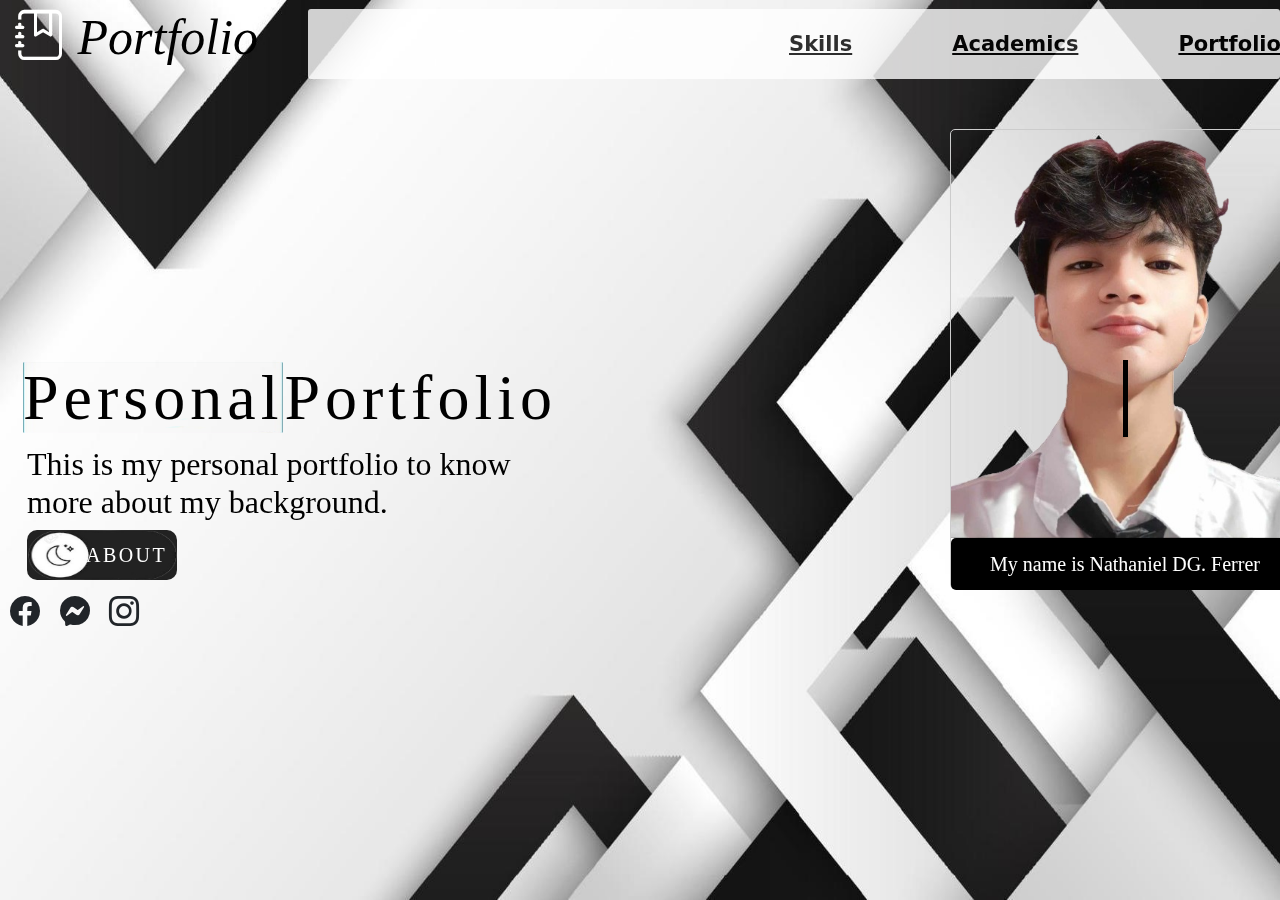
<file: index.html>
<!DOCTYPE html>
<html lang="en">
<head>
    <meta charset="UTF-8">
    <meta name="viewport" content="width=device-width, initial-scale=1.0">
    <link rel="stylesheet" href="style.css">
    <title>Personal Portfolio</title>
    <!--bootstrap icon CDN-->
    <link rel="stylesheet" href="https://cdn.jsdelivr.net/npm/bootstrap-icons@1.11.3/font/bootstrap-icons.min.css">
    <!--Bootstrap CDN-->
    <link href="https://cdn.jsdelivr.net/npm/bootstrap@5.3.3/dist/css/bootstrap.min.css" rel="stylesheet" integrity="sha384-QWTKZyjpPEjISv5WaRU9OFeRpok6YctnYmDr5pNlyT2bRjXh0JMhjY6hW+ALEwIH" crossorigin="anonymous">
    
</head>
<body>
    <div class="main">
    <i class="bi bi-journal-bookmark"><span> Portfolio</i></span>
        </div>
    
    <div class="menu">
        <ul>
            <li><a href="Skills.html">Skills</a></li>
            <li><a href="Academics.html">Academics</a></li>
            <li><a href="Portfolio.html">Portfolio</a></li>
            </ul>
    </div>

<div class="content">
    <div class="container">
        <h3 class="text"><span>Personal</span>Portfolio</h3>
    <h2>This is my personal portfolio to know<br>more about my background.</h2>
    <a href="About.html">About</a>
    </div>
</div>

<div class="gallery">
<img src="370158714_1560044621432585_3002796026713331052_n-removebg-preview (1)-Photoroom.png-Photoroom.png">
<div class="desc">My name is Nathaniel DG. Ferrer</div>
</div>

<div class="Icon">
    <i class="bi bi-facebook"></i>
    <i class="bi bi-messenger"></i>
    <i class="bi bi-instagram"></i>
</div>
</body>
</html>
</file>
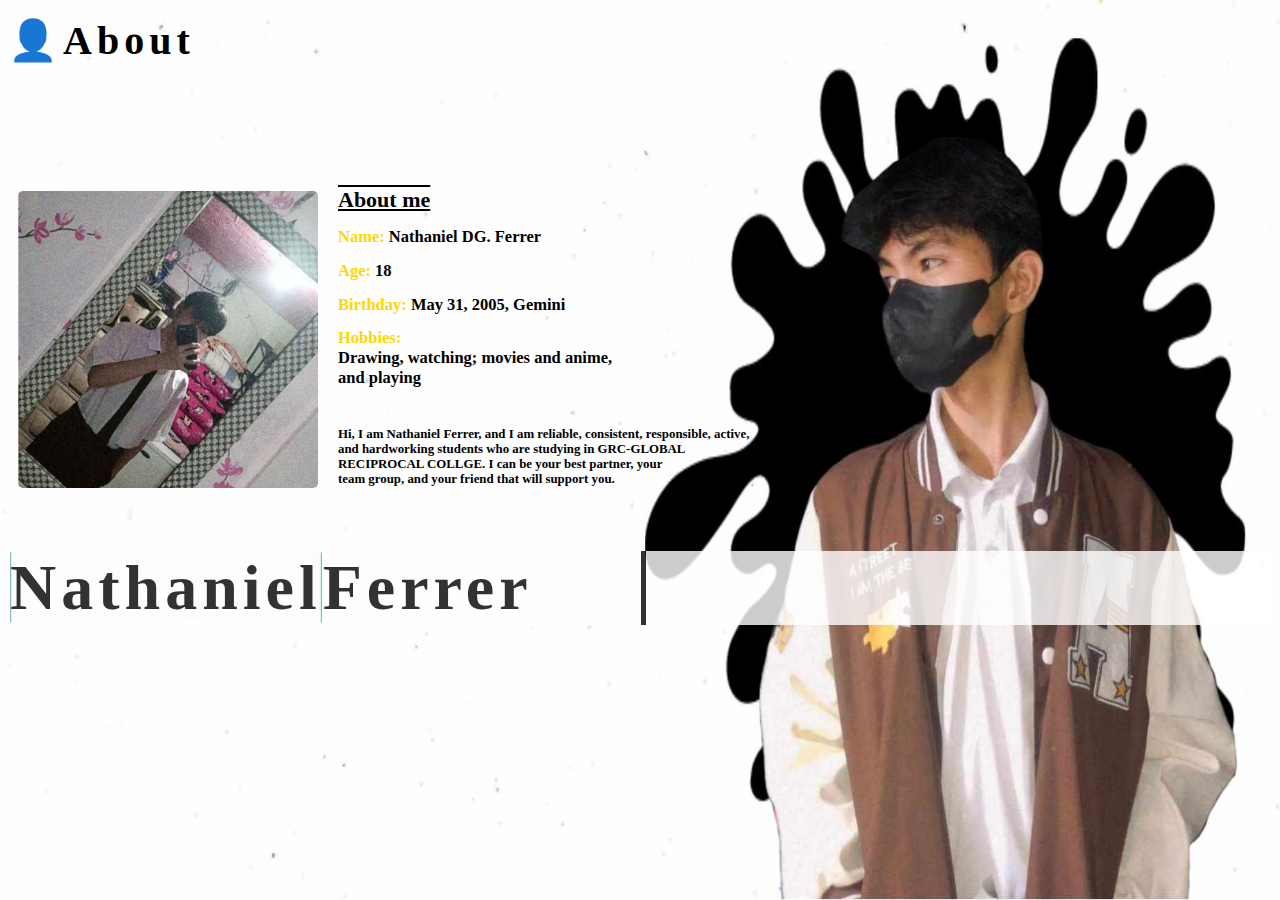
<file: About.html>
<!DOCTYPE html>
<html lang="en">
<head>
    <meta charset="UTF-8">
    <meta name="viewport" content="width=device-width, initial-scale=1.0">
    <style>
      body{
        background-image: url(440167075_1005741137842523_7457431722363223200_n.jpg);
        background-repeat: no-repeat;
        background-size: 100% 100%;
        background-attachment: fixed;
      }
      #myImg {
  border-radius: 5px;
  cursor: pointer;
  transition: 0.3s;
  margin-top: 100px;
  margin-left: 10px;
  max-width: 300px;
}

#myImg:hover {opacity: 0.7;}

/* The Modal (background) */
.modal {
  display: none; /* Hidden by default */
  position: fixed; /* Stay in place */
  z-index: 1; /* Sit on top */
  padding-top: 100px; /* Location of the box */
  left: 0;
  top: 0;
  width: 100%; /* Full width */
  height: 100%; /* Full height */
  overflow: auto; /* Enable scroll if needed */
  background-color: rgb(0,0,0); /* Fallback color */
  background-color: rgba(0,0,0,0.9); /* Black w/ opacity */
}

/* Modal Content (image) */
.modal-content {
  margin: auto;
  display: block;
  width: 80%;
  max-width: 700px;
}

/* Caption of Modal Image */
#caption {
  margin: auto;
  display: block;
  width: 80%;
  max-width: 700px;
  text-align: center;
  color: #ccc;
  padding: 10px 0;
  height: 150px;
}

/* Add Animation */
.modal-content, #caption {  
  -webkit-animation-name: zoom;
  -webkit-animation-duration: 0.6s;
  animation-name: zoom;
  animation-duration: 0.6s;
}

@-webkit-keyframes zoom {
  from {-webkit-transform:scale(0)} 
  to {-webkit-transform:scale(1)}
}

@keyframes zoom {
  from {transform:scale(0)} 
  to {transform:scale(1)}
}

/* The Close Button */
.close {
  position: absolute;
  top: 15px;
  right: 35px;
  color: #f1f1f1;
  font-size: 40px;
  font-weight: bold;
  transition: 0.3s;
}

.close:hover,
.close:focus {
  color: #bbb;
  text-decoration: none;
  cursor: pointer;
}
.title{
  letter-spacing: 5px;
  font-size: 20px;
  margin-top: -10px;
}
.info{
  font-size: 11px;
  margin-left: 330px;
  margin-top: -320px;
}
.link{
    margin-top: 20px;
    margin-left: 1px;
    width: 100%;
    background-color: white;
    opacity: 0.80;

}
.text{
    font-size: 4em;
    letter-spacing: 5px;
    border-right: 5px solid;
    width: 50%;
    overflow: hidden;
    animation: typing 2s steps(25),
     cursor .4s step-end infinite alternate;
     color: black;
     font-family: 'Times New Roman';
}

@keyframes cursor {
10% { border-color: transparent;}
}

@keyframes typing {
   from {width: 0;}
}
.contain span{
 color: black;
 border: 1px solid transparent;
 background-image: url(desktop-wallpaper-pure-white-white-plain-thumbnail.jpg);
 background-repeat: no-repeat;
 background-size: 100% 100%;
 mix-blend-mode: multiply;
 border-radius:5px ;
 border-style: inset;
 font-family: 'Times New Roman';
}
.about{
margin-top: -2200px;
font-size: 30px;
margin-left: 20px;
letter-spacing: 0.15rem;
}
.info span{
  color:gold ;
}
.info h1{
  text-decoration: underline overline;
}

@media only screen and (max-width: 495px) {
    body {
      background-image: url(440167075_1005741137842523_7457431722363223200_n.jpg);
        background-repeat: no-repeat;
        background-size: 100% 100%;
        background-attachment: fixed;
    }
    #myImg{
      margin-left: 100px;
      margin-top: 10px;
    }
    .info{
      margin-left: 20px;
      margin-top: 100px;
    }
    .link{
      margin-left: 10px;
      font-size: 10px;
      width: 90%;
      margin-top: -400px;

    }
  }
    </style>
    
    <title>About</title>
    <head>
    <body>
    
    <div class="title">
    <h1> &#128100;About</h1>
    </div>

    <img id="myImg" src="123.jpg" alt="Nathaniel Ferrer">

    <!-- The Modal -->
    <div id="myModal" class="modal">
      <span class="close">&times;</span>
      <img class="modal-content" id="img01">
      <div id="caption"></div>
    </div>

    <div class="info">
      <h1>About me</h1>
      <h2><span>Name:</span> Nathaniel DG. Ferrer</h2>
      <h2><span>Age:</span> 18</h2>
      <h2><span>Birthday:</span> May 31, 2005, Gemini</h2>
      <h2><span>Hobbies:</span><br>
      Drawing, watching; movies and anime,<br> and playing </h2>
      <br>
      <h3>Hi, I am Nathaniel Ferrer, and I am reliable, consistent, responsible, active,
      <br> and hardworking students who are studying in GRC-GLOBAL<br>
       RECIPROCAL COLLGE. I can be your best partner, your<br> team group, and your friend that will support you.     
  </h3>
  </div>

  <div class="link">
    <div class="contain">
    <h3 class="text"><span>Nathaniel</span>Ferrer</h3>
        </div>
    </div>
    <script>
    // Get the modal
var modal = document.getElementById("myModal");

// Get the image and insert it inside the modal - use its "alt" text as a caption
var img = document.getElementById("myImg");
var modalImg = document.getElementById("img01");
var captionText = document.getElementById("caption");
img.onclick = function(){
  modal.style.display = "block";
  modalImg.src = this.src;
  captionText.innerHTML = this.alt;
}

// Get the <span> element that closes the modal
var span = document.getElementsByClassName("close")[0];

// When the user clicks on <span> (x), close the modal
span.onclick = function() { 
  modal.style.display = "none";
}
    </script>
    </body>
    </html>
</file>
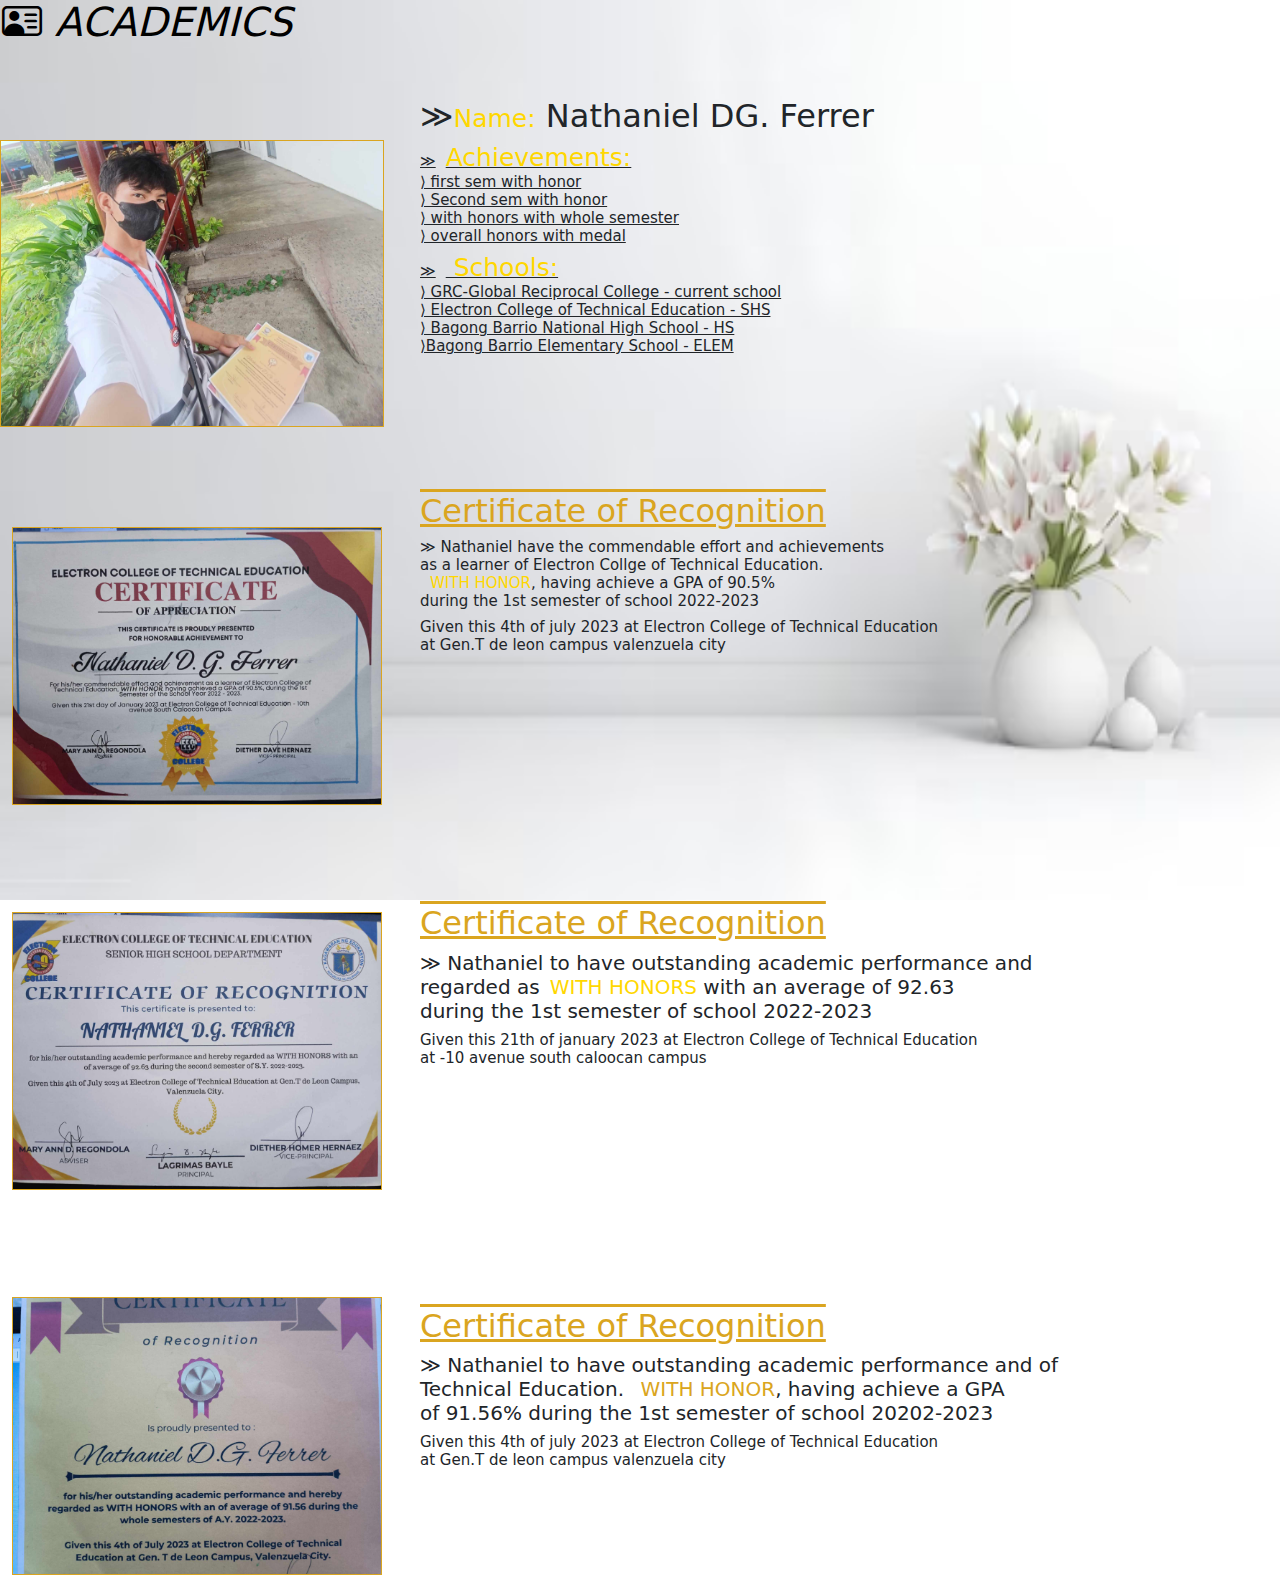
<file: Academics.html>
<!DOCTYPE html>
<html lang="en">
<head>
    <meta charset="UTF-8">
    <meta name="viewport" content="width=device-width, initial-scale=1.0">
    <link rel="stylesheet" href="https://cdn.jsdelivr.net/npm/bootstrap-icons@1.11.3/font/bootstrap-icons.min.css">
    <link href="https://cdn.jsdelivr.net/npm/bootstrap@5.3.3/dist/css/bootstrap.min.css" rel="stylesheet" integrity="sha384-QWTKZyjpPEjISv5WaRU9OFeRpok6YctnYmDr5pNlyT2bRjXh0JMhjY6hW+ALEwIH" crossorigin="anonymous">
    <link rel="stylesheet" href="Academics.html">
    <link rel="stylesheet" href="style.css">
    <style>
      .container {
        position: relative;
        width: 50%;
        margin-top: 100px;
        margin-right: 100px;
      }
      
      .image {
        display: block;
        width: 60%;
        height: 100%;
        border: 1px solid goldenrod;
      }
      
      .overlay {
        position: absolute;
        bottom: 100%;
        left: 0;
        right: 0;
        background-color: whitesmoke;
        overflow: hidden;
        width: 62%;
        height:0;
        transition: .5s ease;
      }
      
      .container:hover .overlay {
        bottom: 0;
        height: 100%;
      }
      
      .text {
        color: gold;
        font-size: 20px;
        position: absolute;
        top: 50%;
        left: 50%;
        -webkit-transform: translate(-50%, -50%);
        -ms-transform: translate(-50%, -50%);
        transform: translate(-50%, -50%);
        text-align: center;
      }
      .info h3{
        font-size: 2px;
      }
      .info h4{
        font-size: 15px;
      }
      .info h3{
        font-size: 15px;
      }
      .info span{
        color: gold;
      }
      .honor span{
        color: gold;
      }
      .honor h3{
        font-size: 20px;
      }
      .honor h4{
        font-size: 15px;
      }
      .honour span{
        color: goldenrod;
      }
      .honour h3{
        font-size: 20px;
      }
      .honour h4{
        font-size: 15px;
      }
      .contain {
    position: relative;
    width: 50%;
    margin-top: 100px;
    display: flex;
    align-items: lefts;
  }
  
  .img {
    display: block;
    width: 60%;
    height: 100%;
    border: 1px solid goldenrod;
  }
  
  .overlay{
    position: absolute;
    bottom: 100%;
    left: 0;
    right: 0;
    background-color: whitesmoke;
    overflow: hidden;
    width: 60%;
    height:0;
    transition: .5s ease;
  }
  
  .contain:hover .overlay {
    bottom: 0;
    height: 100%;
  }
  
  .text {
    color: gold;
    font-size: 20px;
    position: absolute;
    top: 50%;
    left: 50%;
    -webkit-transform: translate(-50%, -50%);
    -ms-transform: translate(-50%, -50%);
    transform: translate(-50%, -50%);
    text-align: center;
  }
  .Photo a{
    margin-left: 1200px;
    color: black;
    text-decoration: overline;
    background-color: white;
  }
  @media only screen and (max-width: 495px) {
    body {
      background-image: url(white-clean-room-with-flowers-white-vase-floor_81048-849.avif); background-attachment: fixed;
    }
  .info{
      margin-left: 100px;
      margin-top: -910px;
      font-size: 10px;
      text-size-adjust: 10px;
    }
  .Photo{
      margin-left: 100px;
  }
  .honor{
      margin-left: 100px;
      margin-top: 280px;
      font-size: 20px;
      text-size-adjust: 20px;
  }
  .honor h3{
      font-size: 10px;
      text-size-adjust: 10px;
  }
  .honour{
      margin-left: 100px;
      margin-top: 320px;
      font-size: 20px;
      text-size-adjust: 20px;
  }
  .honour{
      font-size: 20px;
      text-size-adjust: 20px;
  }
  .honors{
      margin-left: 100px;
      margin-top: -1655px;
      font-size: 15px;
      text-size-adjust: 10px;
  }
  .honors h3{
      font-size: 15px;
      text-size-adjust: 10px;
  }
  .contain{
    margin-top: 150px;
    margin-left: 100px;
    width: 100%;
  }
  .container{
    margin-top: 250px;
    width: 100%;
    margin-left: 100px;
  }
  .text {
        color: gold;
        font-size: 20px;
        position: absolute;
        top: 50%;
        left: 50%;
        -webkit-transform: translate(-50%, -50%);
        -ms-transform: translate(-50%, -50%);
        transform: translate(-50%, -50%);
        text-align: center;
  }
}
      </style>
    <title>About</title>
<body style="background-image: url(white-clean-room-with-flowers-white-vase-floor_81048-849.avif);
background-size: 100% 100%;
background-repeat: no-repeat;
background-attachment: fixed;">

<div class="Photo">
  <i class="bi bi-person-vcard"> ACADEMICS</i>
</div>

<div class="contain">
  <img src="photo.jpg" alt="Avatar" class="img">
  <div class="overlay">
    <div class="text">My name is Nathaniel DG. Ferrer, and these are<br>my achievements and background.
      </div>
  </div>
</div>

<div class="container">
  <img src="image 1.jpg" alt="Avatar" class="image">
  <div class="overlay">
    <div class="text">WITH HONOR</div>
  </div>
</div>
<div class="container">
  <img src="image 2.jpg" alt="Avatar" class="image">
  <div class="overlay">
    <div class="text">WITH HONOR</div>
  </div>
</div>
<div class="container">
  <img src="image 3.jpg" alt="Avatar" class="image">
  <div class="overlay">
    <div class="text">Overall Honors</div>
  </div>
</div>

<div class="info">
  <h2>Certificate of Recognition</h2>
  <h3> &#8811; Nathaniel have the commendable effort and achievements<br> as a learner of Electron Collge of Technical Education.
   <br> <span>WITH HONOR</span>, having achieve a GPA of 90.5%<br> during the 1st semester of school 2022-2023</h3>
    <h4>Given this 4th of july 2023 at Electron College of Technical Education<br>at Gen.T de leon campus valenzuela city</h4>
</div>

<div class="honor">
  <h2>Certificate of Recognition</h2>
  <h3> &#8811; Nathaniel to have outstanding academic performance and<br> regarded as<span>WITH HONORS</span> with an average of
    92.63<br> during the 1st semester of school 2022-2023</h3>
    <h4>Given this 21th of january 2023 at Electron College of Technical Education<br>at -10 avenue south caloocan campus</h4>
</div>

<div class="honour">
  <h2>Certificate of Recognition</h2>
  <h3> &#8811; Nathaniel to have outstanding academic performance and of<br> Technical Education.
    <span>WITH HONOR</span>, having achieve a GPA<br> of 91.56% during the 1st semester of school 20202-2023</h3>
    <h4>Given this 4th of july 2023 at Electron College of Technical Education<br>at Gen.T de leon campus valenzuela city</h4>
</div>

<div class="honors">
  <h2> &#8811;<span>Name:</span> Nathaniel DG. Ferrer</h3>
  <h3> &#8811;<span>Achievements:</span><br> &#10217; first sem with honor<br> &#10217; Second sem with honor<br> &#10217;
     with honors with whole semester<br> &#10217; overall honors with medal</h3>
     <h3>&#8811;<span> Schools:</span><br>&#10217; GRC-Global Reciprocal College - current school<br> &#10217;
    Electron College of Technical Education - SHS<br> &#10217;
  Bagong Barrio National High School - HS<br> &#10217;Bagong Barrio Elementary School - ELEM</h3>
</div>

</body>
</html>
</file>
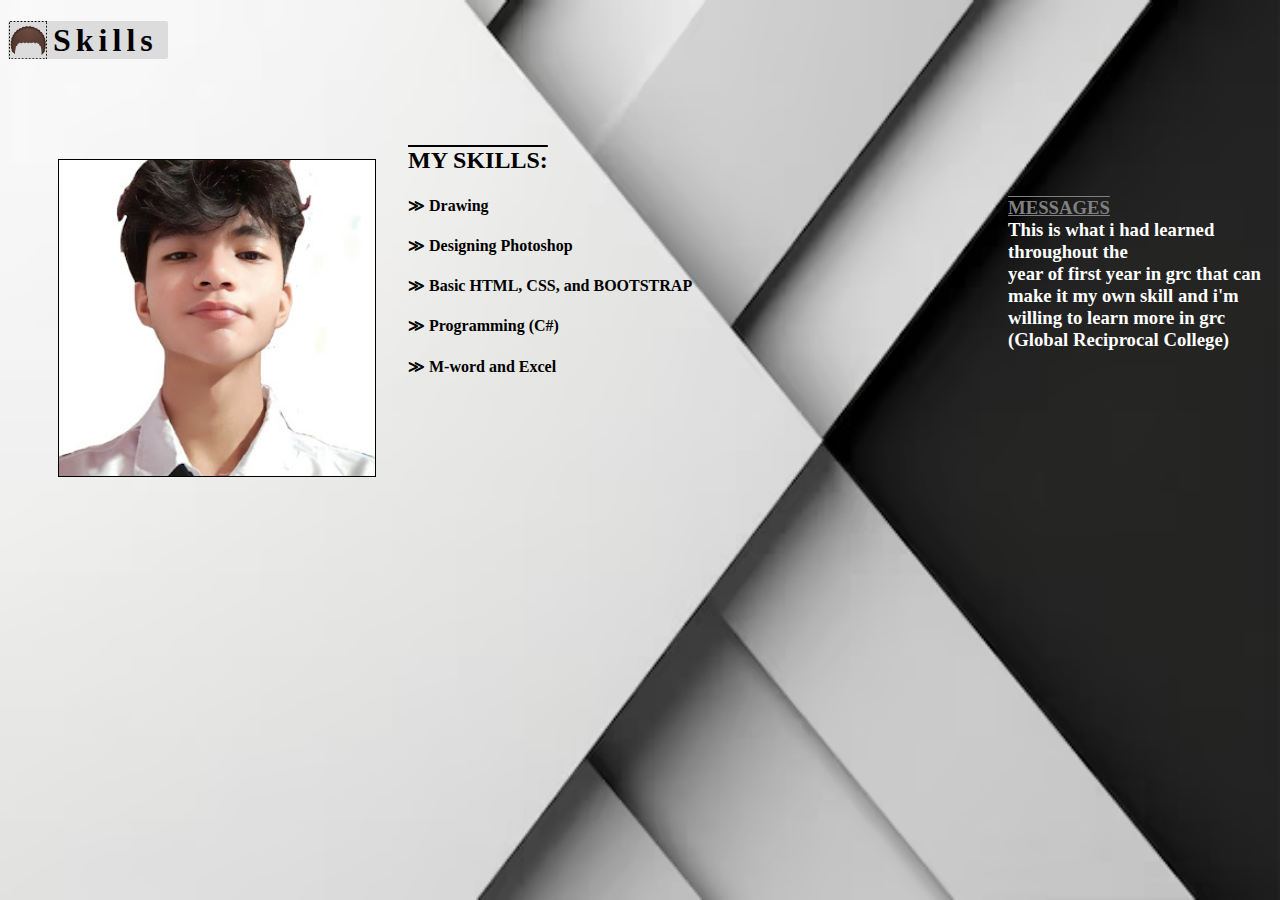
<file: Skills.html>
<!DOCTYPE html>
<html lang="en">
<head>
    <meta charset="UTF-8">
    <meta name="viewport" content="width=device-width, initial-scale=1.0">
    <title>Skills</title>
    <style>
        body{
            background-image: url(black-white-background_23-2150530990.avif);
            background-repeat: no-repeat;
            background-attachment: fixed;
            background-size: 100% 100%;
        }   
        .title{
            background-color: gainsboro;
            border-radius: 2px;
            width: 160px;
            letter-spacing: 5px;           
        }
        .container {
  position: relative;
  width: 50%;
}

.image {
  display: block;
  width: 50%;
  height: auto;
  margin-top: 100px;
  margin-left: 50px;
  border: 1px solid black;
}

.overlay {
  position: absolute;
  bottom: 0;
  left: 0;
  right: 0;
  background-color: white;
  opacity: 0.80;
  overflow: hidden;
  width: 50%;
  height: 20%;
  -webkit-transform: scale(0);
  -ms-transform: scale(0);
  transform: scale(0);
  -webkit-transition: .3s ease;
  transition: .3s ease;
  margin-top: 100px;
  margin-left: 50px;
}

.container:hover .overlay {
  -webkit-transform: scale(1);
  -ms-transform: scale(1);
  transform: scale(1);
}

.text {
  color: black;
  font-size: 20px;
  position: absolute;
  bottom: -10%;
  left: 50%;
  -webkit-transform: translate(-50%, -50%);
  -ms-transform: translate(-50%, -50%);
  transform: translate(-50%, -50%);
  text-align: center;
}
.info{
    margin-left: 400px;
    margin-top: -350px;
}
.info h2{
    text-decoration: overline;
}
h3{
    margin-left: 1000px;
    margin-top: -200px;
    color: white;
}
h3 span{
    color: gray;
    text-decoration: underline overline;
}
@media only screen and (max-width: 495px) {
    body {
      background-image: none;
    }
    .info{
        margin-left: 250px;
        margin-top: -240px;
        background-color: white;
        border-radius: 2px;
        border: 1px solid gray;
        font-size: 13px;   
    }
    .info h4{
        margin-right: 10px;
    }
    h3{
        margin-left: 10px;
        margin-top: 20px;
        color: black;
        border: 1px solid gray;
    }
    h3 span{
        color: gray;
    }
    .image{
        width: 100%;
        margin-left: -5px;
    }
    body{
        background-image: url(12333.jpg);
        background-repeat: no-repeat;
        background-attachment: fixed;
        background-size: 100% 100%;
    }
    .overlay{
        width: 100%;
        height: 30%;
        margin-left: -5px;
    }
}
    </style>
</head>
<body>
    <div class="title">
        <h1> &#129457;Skills </h1>
    </div>
    
    <div class="container">
        <img src="unnamed.jpg" alt="Avatar" class="image">
        <div class="overlay">
          <div class="text">Nathaniel DG. Ferrer</div>
        </div>
      </div>

      <div class="info">
        <h2>MY SKILLS:</h2>
        <h4>&#8811; Drawing</h4>
        <h4>&#8811; Designing Photoshop</h4>
        <h4>&#8811; Basic HTML, CSS, and BOOTSTRAP</h4>
        <h4>&#8811; Programming (C#)</h4>
        <h4>&#8811; M-word and Excel</h4>
</div>
<h3><span>MESSAGES</span><br>This is what i had learned throughout the<br>
year of first year in grc that can make it my own skill and
      i'm willing to learn more in grc (Global Reciprocal College)</h3>
</body>
</html>
</file>
<file: style.css>
body{
 background-image: url(img.jpg);
 background-size: 100% 100%;
 background-repeat: no-repeat;
 background-attachment: fixed;
}
.menu{
    margin-left: 308px;
    height: 70px;
    margin-top: -86px;
    background-color: white;
    color: black;
    opacity: 0.80;
    border-radius: 3px;
    
}
ul{
    display: flex;
    font-size: 21px;
    margin-left: 350px;
    justify-content: center;
}
ul li{
    margin-left: 100px;
    font-weight: bold;
    display: inline-block;
    margin-top: 20px;
    
}
ul li a{
    color:black;
}
ul li a:hover{
    color: black;
    border: 1px solid black;
    background-color: white;
    padding: 15px;
    opacity: 1.0;
}
.main{
   font-size: 50px; 
   margin-left: 15px;
   margin-bottom: 20px;
   font-family: 'Times New Roman';
   color:white;
}
.main span{
    color: black;
}
h3 span{
    margin-left: 10px;
    margin-bottom: 50px;
    color: black;
}
.content{
    width: 100%;
    position: absolute;
    top: 40%;
    transform: translateY(-50);
    color:black;
    font-family: 'Times New Roman', Times, serif;
}
.content h2{
    margin-top: 4S0px;
    margin-left: 15px;
}

.content a{
 display: inline-block;
 padding: 10px;
 width: 150px;
 border-radius: 10px;
 background-image: url(434625903_954966909401665_7545010118585691218_n.jpg);
 background-repeat: no-repeat;
 background-size: 100% 100%;
 color: white;
 font-family: 'Times New Roman';
 font-size: 20px;
 letter-spacing: 0.15rem;
 text-decoration: none;
 text-transform: uppercase;
 transition: all 0.3s;
 position: relative;
 overflow: hidden;
 z-index: 1;
 text-align: right;
 margin-left: 15px;
} 
.content a:hover{
    color: black;
}
.content a::after{
    content: "";
    position: absolute;
    left: 0;
    top: 0;
    height: 100%;
    width: 100%;
    background-image: url(436973856_1356191895232454_9197630728008862313_n.jpg);
    background-repeat: no-repeat;
    background-size: 100% 100%;
    z-index: -1;
    border-radius: 10px;
    transition: 0.3s ease all;
    transform: scale(0, 1);
    transform-origin: bottom left;
    transition: transform 500ms cubic-bezier(0.86,0, 0.07, 1);
    transition-timing-function: cubic-bezier(0.86,0, 0.07, 1);
    text-align: left;
}
.content a:hover::after{
    transform: scale(1, 1);
    transform-origin: top left;
}
.container{
    display: inline-block;
}
.text{
    font-size: 4em;
    letter-spacing: 5px;
    border-right: 5px solid;
    width: 100%;
    overflow: hidden;
    animation: typing 2s steps(25),
     cursor .4s step-end infinite alternate;
     color: black;
     font-family: 'Times New Roman';
}

@keyframes cursor {
10% { border-color: transparent;}
}

@keyframes typing {
   from {width: 0;}
}
.container span{
 color: black;
 border: 1px solid transparent;
 background-image: url(desktop-wallpaper-pure-white-white-plain-thumbnail.jpg);
 background-repeat: no-repeat;
 background-size: 100% 100%;
 mix-blend-mode: multiply;
 border-radius:5px ;
 border-style: inset;
 font-family: 'Times New Roman';
}
.image{
    border: 1px solid #ccc;
}

div.gallery {
    margin-top: 50px;
    border: 1px solid #ccc;
    float: left;
    width: 350px;
    height: 460px;
    margin-left: 950px;
    border-radius: 5px;
    
}
div.gallery:hover {
    border: 1px solid #777;
  }
  
  div.gallery img {
    width: 100%;
    height: auto;
  }
  
  div.desc {
    padding: 11px;
    padding-top: 11px;
    text-align: center;
    color:white;
    font-size: 20px;
    background-color: black;
    font-family: 'Times New Roman';
    border-radius: 5px;
 }
 button{
    align-items: hide;
 }
 .Icon{
    font-size: 30px;
    margin-right: 1000px;
 }
 .Icon i{
    margin-left: 10px;
 }
 @media only screen and (max-width: 495px) {
    body {
      background-image: url(grey-white-geometric-abstract-background-free-vector.jpg);
    }
i{
    display: flex;
    justify-content: center;
    margin-top: 40px;
    color: black;
}
.main span{
    color: black;

}
.content{
    color:black;
    font-family: 'Times New Roman', Times, serif;
    display: flex;
    justify-content: center;
    width: 95%;
    margin-top: -60px;
     }
.text{
    font-size: 30px;
    display: flex;
    justify-content: center;
    color: black;
}
.text h3 span{
    color: black;
}
.menu{
    margin-left: -15px;
    margin-right: -8px;
    height: 70px;
    margin-top:-10px;
    color: black;
    opacity: 0.80;
    display: flex;
    justify-content: center;

}
ul{
    font-size: 21px;
    margin-left: -20px;
    margin-bottom: 100px;
}
ul li{
    margin-left: 30px;
    font-weight: bold;
    display: inline-block;
    margin-bottom: 100px;
}
ul li a{
    display: flex;
    justify-content: center;
    margin-top: -20px;
}
div.gallery{
    margin-top: 70px;
    margin-left: 60px;
    width: 350px;
    height: 309px;
}
div.gallery img {
    height: 260px;
 }
 .content h2{
    margin-top: 300px;
    display: inline-block;
    background-color: white;
    background-attachment: fixed;
    display: flex;
    justify-content: center;
    padding: 2px;
    border: 1px solid black;
    opacity: 0.70;
    border-radius: 3px;
 }
.content a{
margin-left: 120px;
}
.Icon{
    font-size: 30px;
    margin-top: 510px;
    background-color: white;
    display: flex;
    align-items: left;
    
}
.Icon i{
    color: black;


}
}
.Photo{
    font-size: 40px;
    color: black;
    padding: 2px;
    width: 300px;
    height: 50px;
    margin-top: -10px;
    margin-right: -30px;
}
.info{
    margin-top: -1090px;
    margin-left: 420px;
}
.info h2{
    color: goldenrod;
    text-decoration: overline underline;
}
.honor{
    margin-top: 250px;
    margin-left: 420px;
}
.honor h2{
    color: goldenrod;
    text-decoration: overline underline;
    
}
  .honour{
    margin-top: 240px;
    margin-left: 420px;
  }
  .honour h2{
    color: goldenrod;
    text-decoration: overline underline;
  }
  .honors{
    margin-top: -1380px;
    margin-left: 420px;
  }
  .honors span{
    font-size: 25px;
    color: gold;
  }
  .honors h3{
    text-decoration: underline;
    font-size: 15px;
  }
</file>
